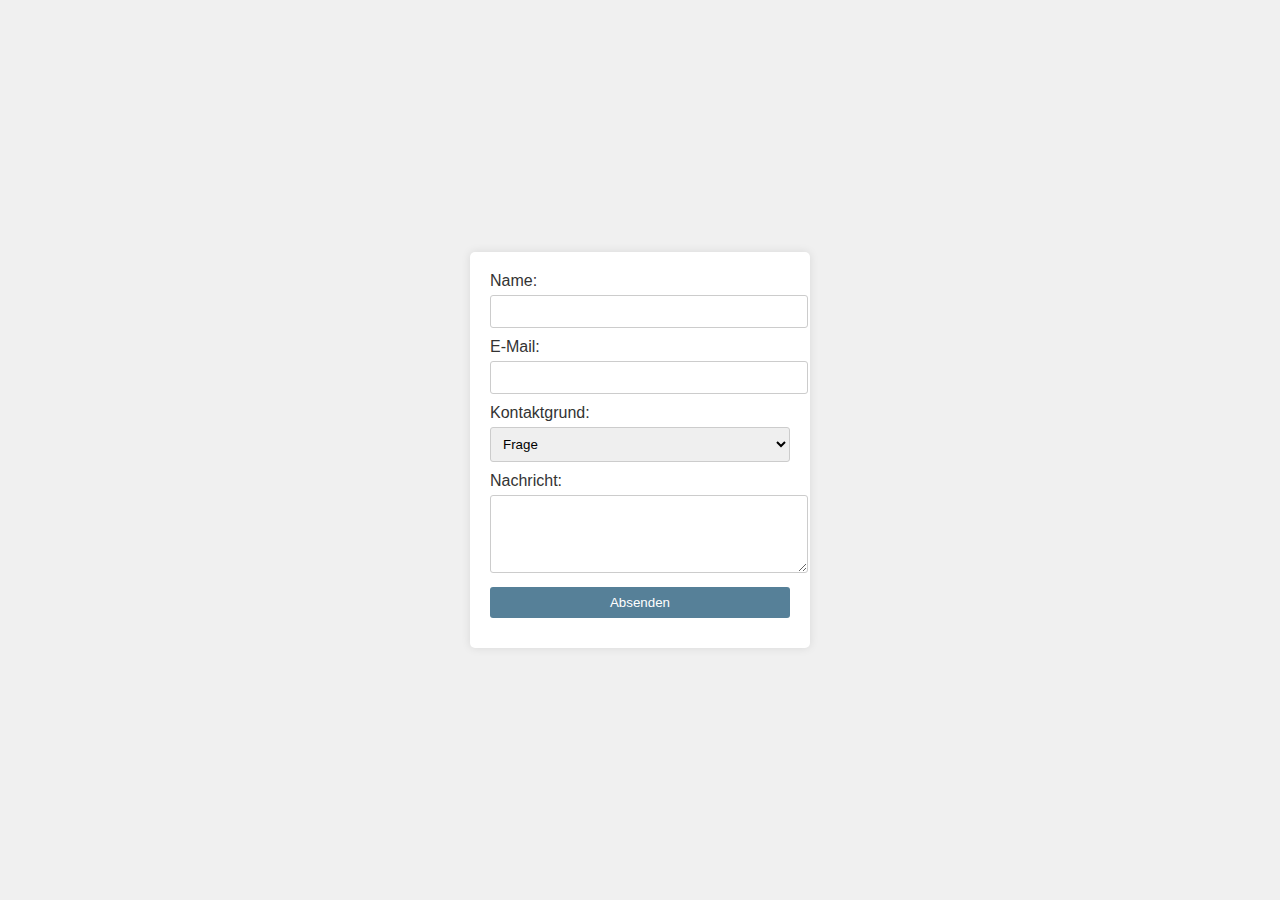
<file: ZkontaktTEST.html>
<!DOCTYPE html>
<html lang="de">
<head>
    <meta charset="UTF-8">
    <meta name="viewport" content="width=device-width, initial-scale=1.0">
    <title>Kontaktformular</title>
    <link rel="stylesheet" href="ZkontaktTest.css">
</head>
<body>
    <!-- Kontaktformular -->
    <form id="contactForm" action="ZkontaktTest.php" method="post">
        <!-- Eingabefeld für den Namen -->
        <label for="name">Name:</label>
        <input type="text" id="name" name="name" required>

        <!-- Eingabefeld für die E-Mail -->
        <label for="email">E-Mail:</label>
        <input type="email" id="email" name="email" required>

        <!-- Auswahlfeld für den Kontaktgrund -->
        <label for="reason">Kontaktgrund:</label>
        <select id="reason" name="reason" required>
            <option value="Frage">Frage</option>
            <option value="Idee">Idee</option>
        </select>

        <!-- Textfeld für die Nachricht -->
        <label for="message">Nachricht:</label>
        <textarea id="message" name="message" rows="4" required></textarea>

        <!-- Absendebutton -->
        <button type="submit">Absenden</button>
    </form>

    <script src="ZkontaktTest.js"></script>
</body>
</html>
</file>
<file: ZkontaktTest.css>
/* Allgemeine Stile für den Body */
body {
    font-family: Arial, sans-serif;
    background-color: #f0f0f0;
    margin: 0;
    padding: 0;
    display: flex;
    justify-content: center;
    align-items: center;
    height: 100vh;
}

/* Stile für das Formular */
form {
    background-color: #ffffff;
    padding: 20px;
    border-radius: 5px;
    box-shadow: 0 0 10px rgba(0, 0, 0, 0.1);
    width: 300px;
}

/* Stile für die Formularfelder und Labels */
label {
    display: block;
    margin-bottom: 5px;
    color: #333333;
}

input, select, textarea, button {
    width: 100%;
    padding: 8px;
    margin-bottom: 10px;
    border: 1px solid #cccccc;
    border-radius: 3px;
}

/* Stile für den Absendebutton */
button {
    background-color: #568098;
    color: white;
    border: none;
    cursor: pointer;
}

button:hover {
    background-color: #466080;
}
</file>
